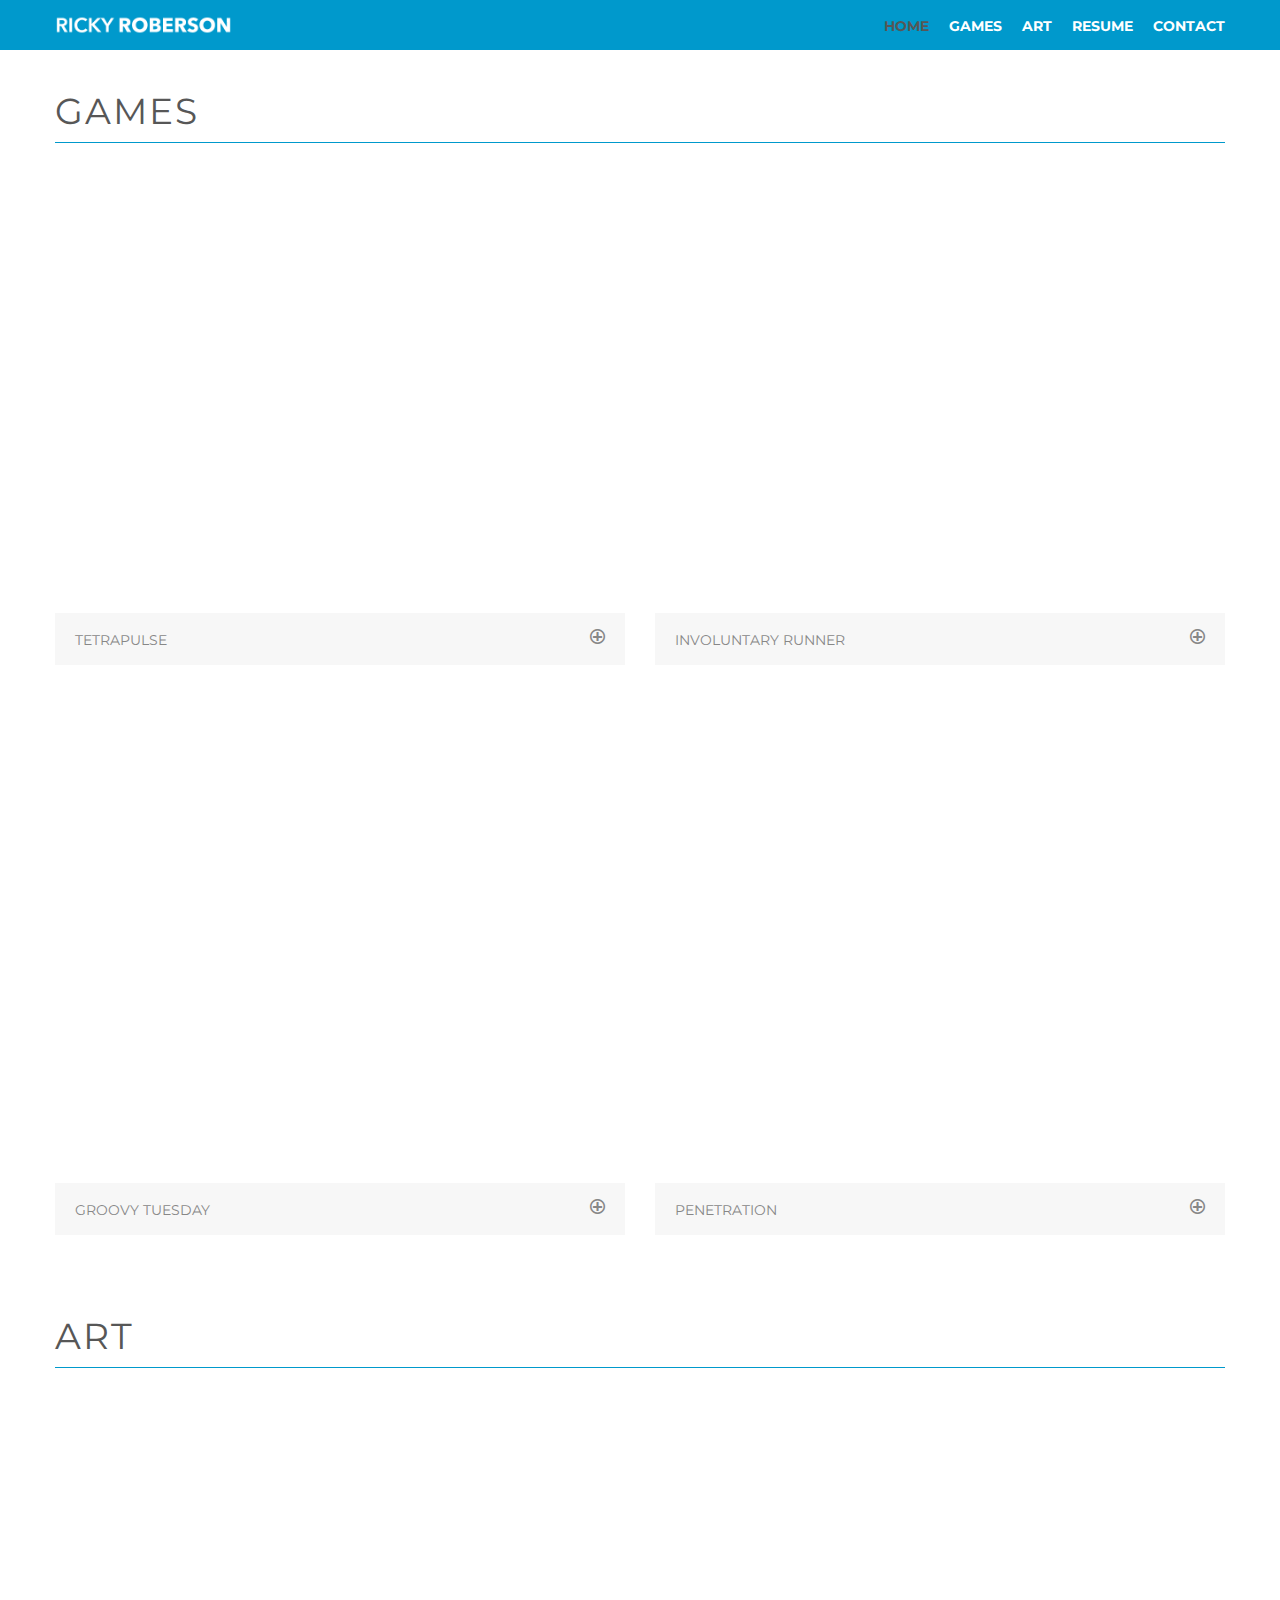
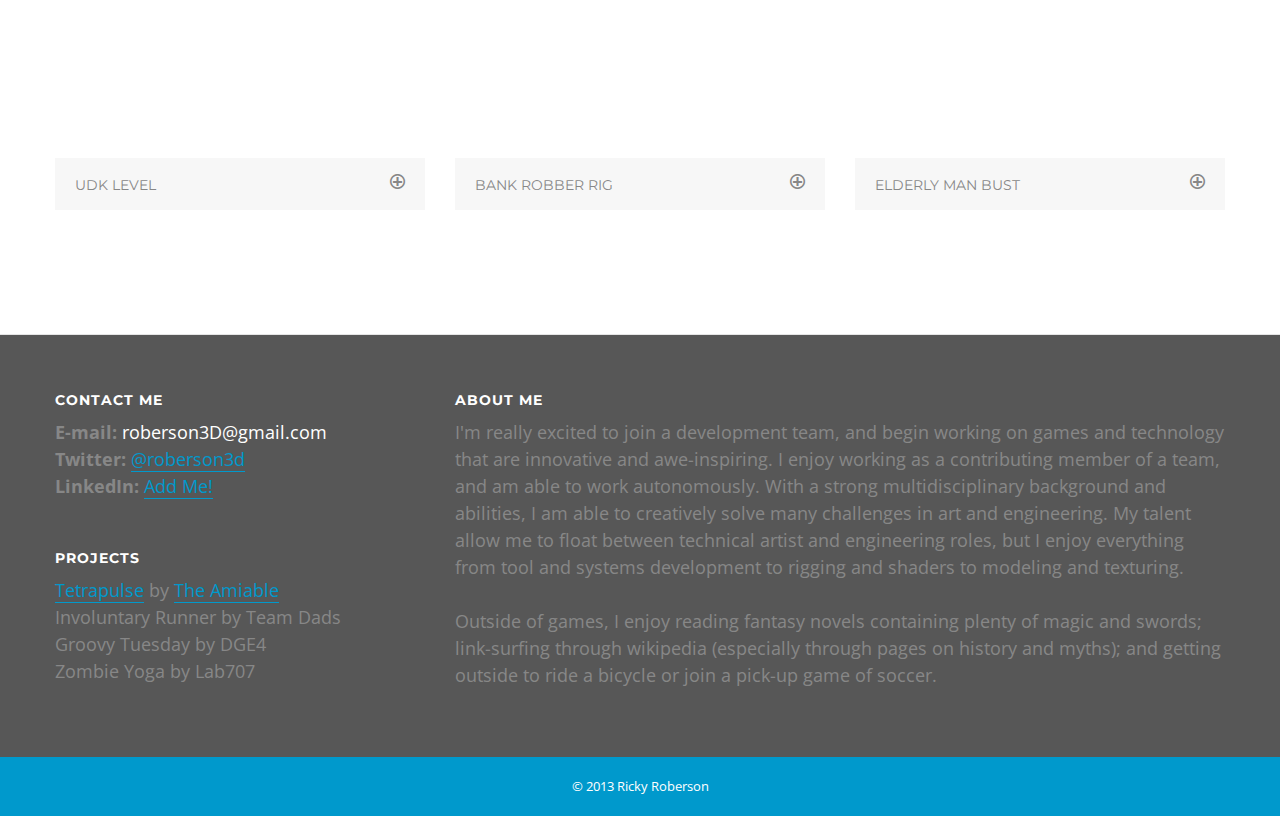
<file: index.html>
<!DOCTYPE html>
<html lang="en">

    <!-- BC_OBNW -->
<head>
<title>Ricky Roberson | Portfolio</title>
<meta http-equiv="X-UA-Compatible" content="IE=edge,chrome=1" />
<link href="/css/ModuleStyleSheets.css" type="text/css" rel="StyleSheet" />
<script type="text/javascript">var jslang='EN';</script>
<link href="http://fonts.googleapis.com/css?family=Montserrat:400,700|Open+Sans:400,300,700" rel="stylesheet" type="text/css" />
<link rel="stylesheet" href="css/base.css" />
<link rel="shortcut icon" href="favicon.ico?v=2" />
<meta charset="utf-8" />
<meta name="description" />
<meta name="author" />
<meta name="HandheldFriendly" content="true" />
<meta name="viewport" content="width=device-width, initial-scale=1, maximum-scale=1" />
<!-- Import CSS -->
<!--[if lt IE 10]>
		<link href= "css/ie.css" rel= "stylesheet" media= "all" />
	<![endif]-->
<!--[if lt IE 9]>
		<script src="http://html5shiv.googlecode.com/svn/trunk/html5.js"></script>
        <![endif]-->
</head>
<body>

    
        <a href="#top"></a><a>
        <!-- Start Sticky Navigation -->
        </a><nav id="mainnav"><a>
        </a>
        <div class="container"><a>
        </a>
        <div class="row"><a>
        </a>
        <div class="span4"><a>
        </a><a href="index.html" class="logo"><img alt="" src="img/Ricky_Logo.png" /></a>
        </div>
        <div class="span8">
        <ul id="fluid-nav" class="fluid-navigation visible-desktop">
            <li class="current"><a href="#top">Home</a></li>
            <li><a href="#games">Games</a></li>
            <li><a href="#art">Art</a></li>
            <li><a class="external" href="resume.html">Resume</a>
            </li>
            <li><a href="#about">Contact</a></li>
        </ul>
        </div>
        </div>
        </div>
        </nav>
        <!-- End Sticky Navigation -->
        <br />
        <br />
        <!-- Responsive Columns -->
        <section id="games">
        <div class="container">
        <div class="row">
        <div class="span12">
        <div class="title">Games<hr />
        </div>
        </div>
        <div class="span6">
        <iframe height="400" width="100%" src="http://youtube.com/embed/a5_sUVy-Jo8?rel=0" frameborder="0"></iframe>
        <br />
        <br />
        <div class="toggle">
        <div class="toggle-wrp">
        <h6>Tetrapulse</h6>
        <div class="toggle-content">
        <p>
        <strong>Programming, Shader Scripting</strong>
        <br />
        <br />
        How long can you sustain life? Find three friends for this local co-op game to play as the last four living organisms fighting with you own life source as the only weapon. Players rely on a common life-force generator to sustain their electric charge to defend against robotic parasites.
        <br />
        <br />
        While working on this game, I've covered several areas developing the camera system, a plug-in for Xbox controller support, most non-standard shaders, helped with some of the character rigging, various other gameplay scripts, and working on mobile controller support.
        <br />
        <br />
        <a href="http://tetrapulse.com/">Tetrapulse</a> by
        <a href="http://theamiable.com/">The Amiable</a>
        </p>
        </div>
        </div>
        </div>
        <hr class="visible-phone" />
        </div>
        <div class="span6">
        <iframe height="400" width="100%" src="http://youtube.com/embed/KcrFayII95E?rel=0" frameborder="0"></iframe>
        <br />
        <br />
        <div class="toggle">
        <div class="toggle-wrp">
        <h6>Involuntary Runner</h6>
        <div class="toggle-content">
        <p>
        <strong>Modeling, Texturing, Rigging</strong>
        <br />
        <br />
        Involuntary Runner is a technically demanding endless runner-style game with a twist! Jumping is automatic. Instead, control a man's four involuntary organ systems. Beat, breathe, eat, and fart your way across the sky! <!--a href="http://involuntaryrunner.com/">Try it out.</a-->
        <br />
        <br />
        On this team of five, I worked heavily with rigging and modeling. I did the modeling for our main runner character and rigged him before passing him to another member to texture and animate. Also, I created the HUD organs modeling, texturing, rigging, and animating them from start to finish. Early in the project, I developed some scripts for gameplay systems. Currently, I am optimizing scripts and assets for the mobile platform.
        </p>
        </div>
        </div>
        </div>
        <hr class="visible-phone" />
        </div>
        </div>
        <br />
        <br />
        <div class="row">
        <div class="span6">
        <iframe height="400" width="100%" src="http://youtube.com/embed/D8Xrt1MITPI?rel=0" frameborder="0"></iframe>
        <br />
        <br />
        <div class="toggle">
        <div class="toggle-wrp">
        <h6>Groovy Tuesday</h6>
        <div class="toggle-content">
        <p>
        <strong>Rigging, Scripting shaders, Programming, Modeling</strong>
        <br />
        <br />
        Funkify your Mundane Monday workplace in Groovy Tuesday! Lob musical plugmen in this 3rd person office-adventure. Depart on a spirit journey and feed your coworkers the funk they deserve. Download to play.
        <br />
        <br />
        Within an 18 person development team, I shouldered most of the responsibilities of a technical artist. Creating most of the shaders and skeletal rigs of the various players, I worked closely between both the tech and art teams. I also tackled programming and modeling tasks whenever possible. I also quickly became a sort of Maya expert, and was able to give several members of the art team pointers on asset creation.
        </p>
        </div>
        </div>
        </div>
        <hr class="visible-phone" />
        </div>
        <div class="span6">
        <iframe height="400" width="100%" src="http://player.vimeo.com/video/60750322" frameborder="0"></iframe>
        <br />
        <br />
        <div class="toggle">
        <div class="toggle-wrp">
        <h6>Penetration</h6>
        <div class="toggle-content">
        <p>
        <strong>Programming, Effects</strong>
        <br />
        <br />
        Quick and simple little game similar to Pong only instead of bouncing the ball back at your opponent, you are trying to get the ball into the hole in your paddle. As the game goes on more paddles spawn and more balls come into play making the game a crazy experience. <!--This is a two player game, so grab a friend and 
<a href="http://www.rickyroberson.com/OldSite/Projects/penetration/Penetration.html">
play the game.</a-->
        <br />
        <br />
        On this team of three, I programmed most of the game. I also implemented and designed the effects. Based on inspiration from this
        <a href="https://vimeo.com/59385024">experimental animation.</a>
        </p>
        </div>
        </div>
        </div>
        <hr class="visible-phone" />
        </div>
        </div>
        <br />
        <br />
        <!-- Art Section -->
        <section id="art">
        <div class="row">
        <div class="span12">
        <div class="title">Art<hr />
        </div>
        </div>
        <div class="span4">
        <iframe height="320" width="100%" src="http://youtube.com/embed/jVG9UH444Z8?rel=0" frameborder="0"></iframe>
        <br />
        <br />
        <div class="toggle">
        <div class="toggle-wrp">
        <h6>UDK Level</h6>
        <div class="toggle-content">
        <p>
        <strong>Asset Creation</strong><br />
        <dfn>Autodesk Maya, Adobe Photoshop, nDo, UDK</dfn>
        <br />
        <br />
        Project to learn the full asset pipeline from 3D software to engine. This level was done with two other students who focused on the smaller scale assets.
        </p>
        </div>
        </div>
        </div>
        <hr class="visible-phone" />
        </div>
        <div class="span4">
        <iframe height="320" width="100%" src="http://youtube.com/embed/lzzulS90f30?rel=0" frameborder="0"></iframe>
        <br />
        <br />
        <div class="toggle">
        <div class="toggle-wrp">
        <h6>Bank Robber Rig</h6>
        <div class="toggle-content">
        <p>
        <strong>Modeling, Rigging</strong><br />
        <dfn>Autodesk Maya</dfn>
        <br />
        <br />
        This bank robber was created for an animation. It's posed here in a couple turntables to demo the rig.
        </p>
        </div>
        </div>
        </div>
        <hr class="visible-phone" />
        </div>
        <div class="span4">
        <iframe height="320" width="100%" src="http://youtube.com/embed/vu35Gp7NEXk?rel=0" frameborder="0"></iframe>
        <br />
        <br />
        <div class="toggle">
        <div class="toggle-wrp">
        <h6>Elderly Man Bust</h6>
        <div class="toggle-content">
        <p>
        <strong>Sculpt</strong><br />
        <dfn>Autodesk Mudbox</dfn><br />
        <br />
        Bust of an elderly man done to solidify Maya to Mudbox pipeline and Mudbox skills.
        </p>
        </div>
        </div>
        </div>
        <hr class="visible-phone" />
        </div>
        </div>
        </section>
        <br />
        <br />
        </div>
        </section>
        <!-- End Art Section -->
        <br />
        <br />
        <!-- Start About Page -->
        <section id="about" class="page page-gray">
        <div class="container">
        <div class="row">
        <div class="span12">
        <div class="row">
        <div class="span4">
        <h5>Contact Me</h5>
        <p><strong>E-mail:</strong> <span class="white-text">
        roberson3D@gmail.com</span>
        <br />
        <strong>Twitter:</strong>
        <a href="http://twitter.com/roberson3d">
        @roberson3d</a>
        <br />
        <strong>LinkedIn:</strong>
        <a href="http://linkedin.com/in/rickyroberson">
        Add Me!</a>
        </p>
        <br />
        <h5>Projects</h5>
        <p>
        <a href="http://tetrapulse.com/">
        Tetrapulse</a> by
        <a href="http://theamiable.com/">
        The Amiable</a>
        <br />
        <!--a href="http://involuntaryrunner.com/"-->
        Involuntary Runner<!--/a--> by Team Dads
        <br />
        <!--a href="http://groovytuesdaygame.com/"-->
        Groovy Tuesday<!--/a--> by DGE4
        <br />
        <!--a href="http://zombieyogagame.com/"-->
        Zombie Yoga<!--/a--> by Lab707
        </p>
        </div>
        <div class="span8">
        <h5>About Me</h5>
        <p>I'm really excited to join a development team, and begin working on games and technology that are innovative and awe-inspiring. I enjoy working as a contributing member of a team, and am able to work autonomously. With a strong multidisciplinary background and abilities, I am able to creatively solve many challenges in art and engineering. My talent allow me to float between technical artist and engineering roles, but I enjoy everything from tool and systems development to rigging and shaders to modeling and texturing.
        <br />
        <br />
        Outside of games, I enjoy reading fantasy novels containing plenty of magic and swords; link-surfing through wikipedia (especially through pages on history and myths); and getting outside to ride a bicycle or join a pick-up game of soccer.
        </p>
        </div>
        </div>
        </div>
        </div>
        </div>
        </section>
        <!-- End About Page  -->
        <!-- Copyright Footer -->
        <section id="copyright">
        &copy; 2013 Ricky Roberson
        </section>
        <!-- End Copyright Footer -->
        <script src="https://ajax.googleapis.com/ajax/libs/jquery/1.8.1/jquery.min.js"></script>
        <script src="js/jquery.easing.min.js"></script>
        <script src="js/jquery.sticky.js"></script>
        <!-- Sticky Navigation -->
        <script src="js/jquery.scrollTo.js"></script>
        <!-- Smooth Scrolling -->
        <script src="js/jquery.nav.js"></script>
        <!-- One Page Navigation -->
        <script src="js/selectnav.min.js"></script>
        <!-- Mobile Navigation -->
        <script src="js/shortcodes.js"></script>
        <!-- Shortcodes -->
        <script src="js/settings.js"></script>
        <!-- JS Options -->
    



</body>
</html>
</file>
<file: css/ModuleStyleSheets.css>
<!DOCTYPE html PUBLIC "-//W3C//DTD XHTML 1.0 Strict//EN" "http://www.w3.org/TR/xhtml1/DTD/xhtml1-strict.dtd">
<html xmlns="http://www.w3.org/1999/xhtml">
<head>
<meta http-equiv="Content-Type" content="text/html; charset=iso-8859-1"/>
<title>404 - File or directory not found.</title>
<style type="text/css">
<!--
body{margin:0;font-size:.7em;font-family:Verdana, Arial, Helvetica, sans-serif;background:#EEEEEE;}
fieldset{padding:0 15px 10px 15px;} 
h1{font-size:2.4em;margin:0;color:#FFF;}
h2{font-size:1.7em;margin:0;color:#CC0000;} 
h3{font-size:1.2em;margin:10px 0 0 0;color:#000000;} 
#header{width:96%;margin:0 0 0 0;padding:6px 2% 6px 2%;font-family:"trebuchet MS", Verdana, sans-serif;color:#FFF;
background-color:#555555;}
#content{margin:0 0 0 2%;position:relative;}
.content-container{background:#FFF;width:96%;margin-top:8px;padding:10px;position:relative;}
-->
</style>
</head>
<body>
<div id="header"><h1>Server Error</h1></div>
<div id="content">
 <div class="content-container"><fieldset>
  <h2>404 - File or directory not found.</h2>
  <h3>The resource you are looking for might have been removed, had its name changed, or is temporarily unavailable.</h3>
 </fieldset></div>
</div>
</body>
</html>
/*Not found*/
</file>
<file: css/ie.css>
<!DOCTYPE html PUBLIC "-//W3C//DTD XHTML 1.0 Strict//EN" "http://www.w3.org/TR/xhtml1/DTD/xhtml1-strict.dtd">
<html xmlns="http://www.w3.org/1999/xhtml">
<head>
<meta http-equiv="Content-Type" content="text/html; charset=iso-8859-1"/>
<title>404 - File or directory not found.</title>
<style type="text/css">
<!--
body{margin:0;font-size:.7em;font-family:Verdana, Arial, Helvetica, sans-serif;background:#EEEEEE;}
fieldset{padding:0 15px 10px 15px;} 
h1{font-size:2.4em;margin:0;color:#FFF;}
h2{font-size:1.7em;margin:0;color:#CC0000;} 
h3{font-size:1.2em;margin:10px 0 0 0;color:#000000;} 
#header{width:96%;margin:0 0 0 0;padding:6px 2% 6px 2%;font-family:"trebuchet MS", Verdana, sans-serif;color:#FFF;
background-color:#555555;}
#content{margin:0 0 0 2%;position:relative;}
.content-container{background:#FFF;width:96%;margin-top:8px;padding:10px;position:relative;}
-->
</style>
</head>
<body>
<div id="header"><h1>Server Error</h1></div>
<div id="content">
 <div class="content-container"><fieldset>
  <h2>404 - File or directory not found.</h2>
  <h3>The resource you are looking for might have been removed, had its name changed, or is temporarily unavailable.</h3>
 </fieldset></div>
</div>
</body>
</html>
/*Not found*/
</file>
<file: css/base.css>
/* --------------------------------------------------------
Import Basic Files
-------------------------------------------------------- */

@import url("normalize.css");				/* CSS Resets */
@import url("layout.css");					/* Main Styles */
@import url("shortcodes.css");				/* Shortcodes */
@import url("mediaqueries.css");    		/* Media Queries */
@import url("grid.css"); 					/* Responsive Grid */
</file>
